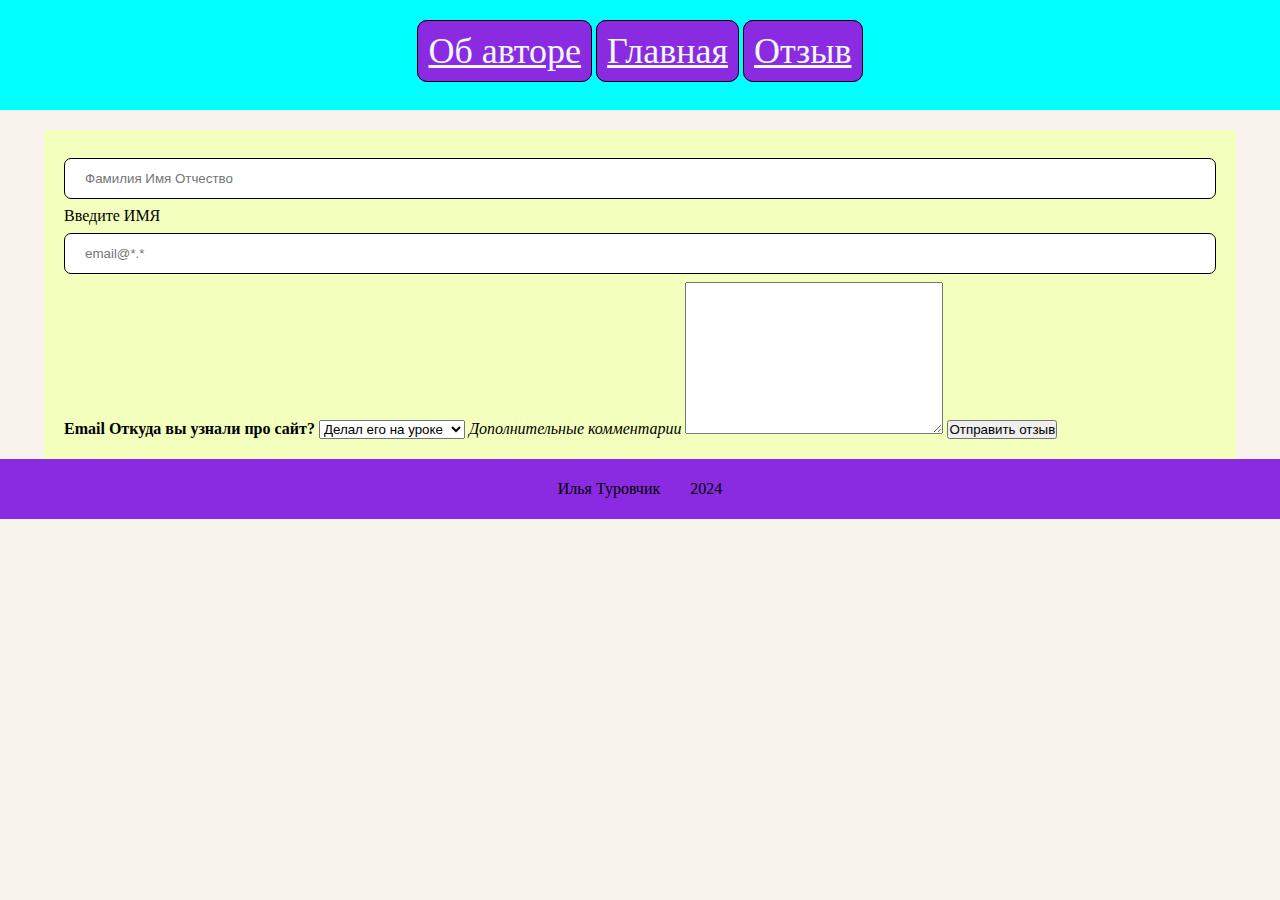
<file: otziv.html>
<!DOCTYPE html>
<html lang="en">
<head>
    <meta charset="UTF-8">
    <meta name="viewport" content="width=device-width, initial-scale=1.0">
    <title>Document</title>
    <link rel="stylesheet" href="style.css">
</head>
<body>
    <header>
        <nav>
          <ul>
            <a href="about.html">Об авторе</a>
            <a href="index.html">Главная</a>
            <a href="otziv.html">Отзыв</a>
          </ul>
        </nav>
      </header>

      <main>
        <section>
            <form>
                <input type="text" id="name" name="name" 
                required  placeholder="Фамилия Имя Отчество">
                <label for="name">Введите ИМЯ</label>
                <input type="email" id="email" name="email"
                required placeholder="email@*.*">
                <label for="email"><b>Email</b></label>
                <!-- <input type="tel">
                <input type="range">
                <input type="date">
                <input type="time"> -->

                <label for="where"><b>Откуда вы узнали про сайт?</b></label>
                <select name="where" id="where">
                    <option value="Делал его на уроке">Делал его на уроке</option>
                    <option value="Перешел по ссылке">Перешел по ссылке</option>
                    <option value="Леша рассказал">Леша рассказал</option>
                </select>

                <label for="add"><i>Дополнительные комментарии</i></label>
                <textarea name="add" id="add" cols="30" rows="10"></textarea>
                <button type="submit">Отправить отзыв</button>
            </form>
        </section>
        
      </main>

      <footer>
        <div>Илья Туровчик</div>
        <div>2024</div>
      </footer>
</body>
</html>
</file>
<file: style.css>
*{
    margin: 0;
    padding: 0;
}
h1{
    text-align: center;
    font-size: 50px;
    color: blue;
}



.myimage{
    width: 100%;
}

.list{
    list-style-type: none;
    border: 3px dotted black;
    width: 500px;
    margin: 20px;
    padding: 35px;
}

body{
    background-color: rgb(248, 243, 236);

    /* background: url(2018-08-25-400_69517-1_812454.webp); */
}

ul{
    text-align: center;
}



nav{
    text-align: center;
    padding: 30px;
}

header{
    background-color: aqua;
    height: 110px;
}

nav a{
    padding: 10px;
    border: 1px solid black;
    border-radius: 10px;
    font-size: 36px;
    background-color: blueviolet;
    color: aliceblue;
}
nav a:hover{
    background-color: aquamarine;
    color: rgb(44, 75, 64);
    transition: all 1s linear;
}
section{
    width: 90%;
    background-color: rgb(243, 255, 188);
    margin: 20px auto 0;
    padding: 20px;
}
section p{
    font-size: 16px;
    color: rgb(63, 63, 52);
}

iframe{
    width: 100%;
    height: 700px;
}


div.video-container iframe{
    width: 530px;
    height: 315px;
}

.video-container{
    display: flex;
    flex-wrap: wrap;
    justify-content: center;
    gap: 20px;
    transform: translateX(-150%);
}
audio{
    width: 100%;
}
section:hover{
    transition: all 1s linear;
    background-color: green;
}
/* section:hover h1{
    transition: all 2s linear;
    font-size:1px;
} */

.video-section:hover .video-container{
    transition: all 1s linear;
    transform: translateX(0px);
}



.show-img{
    /* font-family: 'Trebuchet MS', 'Lucida Sans Unicode', 'Lucida Grande', 'Lucida Sans', Arial, sans-serif; */
    width: 330px; /* ширина элемента */
    font-size: 24px;  /* Размер шрифта */
    border: 1px solid black; /* Граница (размер, тип линии, цвет) */
    padding: 20px;     /* внутренний отступ */
    text-align: center;   /* распологаем текст по центру */
    color: wheat;     /* изменение цвета текста */
    margin: 0 auto 20px; 
    /* Внешний отступ 
    (отступ вверх, отступ слева и справа, отступ вниз) 
    auto располагает элемент по центру 
    родительского элемента*/
    background-color: brown; /* изменение фонового цвета */
    border-radius: 10px;/* используется для сглаживания углов */
    
}

.show-img-container>img{
    opacity: 0;
 /* делаем наше изображение прозрачным */
}
/* ~ - стили применяются для соседних элементов */
/* ~ ставится комбинацие шифт + Ё */
.show-img:hover~img{
    opacity: 1;
    /* делаем изображение непрозрачным */
    transition: all 3s linear;
}

td img{
    width: 100px;
    height: 60px;  
  }
  
  table{
      border-collapse: collapse;
      width: 100%;
  }
  td, th{
      border: 2px solid black;
      padding: 5px;
  }
  tr:nth-child(even){
      background-color: #f2f2f2;
  }   
  tr:nth-child(odd){
      background-color: white;
  }
  
  tr:hover{
      background-color: #ddd;
  }
  
  th{
      padding-top: 8px;
      padding-bottom: 8px;
      /* text-align: left; */
      background-color: #0096ff;
      color: white;
  }
  td a{
      color: black;
  }
  table{
      text-align: center;
      font-size: 24px;
  }

footer{
    display: flex;
    background-color: blueviolet;
    height: 60px;
    align-items: center;
    justify-content: center;
    gap: 30px;
}
.w-70{
    width: 70%;
}
.w-30{
    width: 30%;
}
.two-cards{
    display: flex;
    gap: 30px;
}
.card{
    border-radius: 15px;
    padding: 10px;
    background-color: #f2f2f2;
}

.galery-container{
    display: flex;
    justify-content: center;
    width: 100%;
}
.galery{
    width: 90%;
}
.galery-item{
    margin-top: 10px;
    border: 1px solid #333333;
    border-radius: 5px;
    float: left;
    width: 100%;
    background: #333333;
}
.zoom{
    display: block;
    width: 85%;
    margin: auto;
    height: 200px;
    margin-top: 10px;
    margin-bottom: 10px;
}
.zoom:hover{
    transform: scale(1.05);
    transition: all 0.3s linear;
}
.desc{
    font-size: 18px;
    color: #0096ff;
    padding-left: 30px;
}
input{
    width: 100%;
    padding: 12px 20px;
    margin: 8px 0;
    display: inline-block;
    border: 1px solid black;
    box-sizing: border-box;
    border-radius: 7px;
}
</file>
